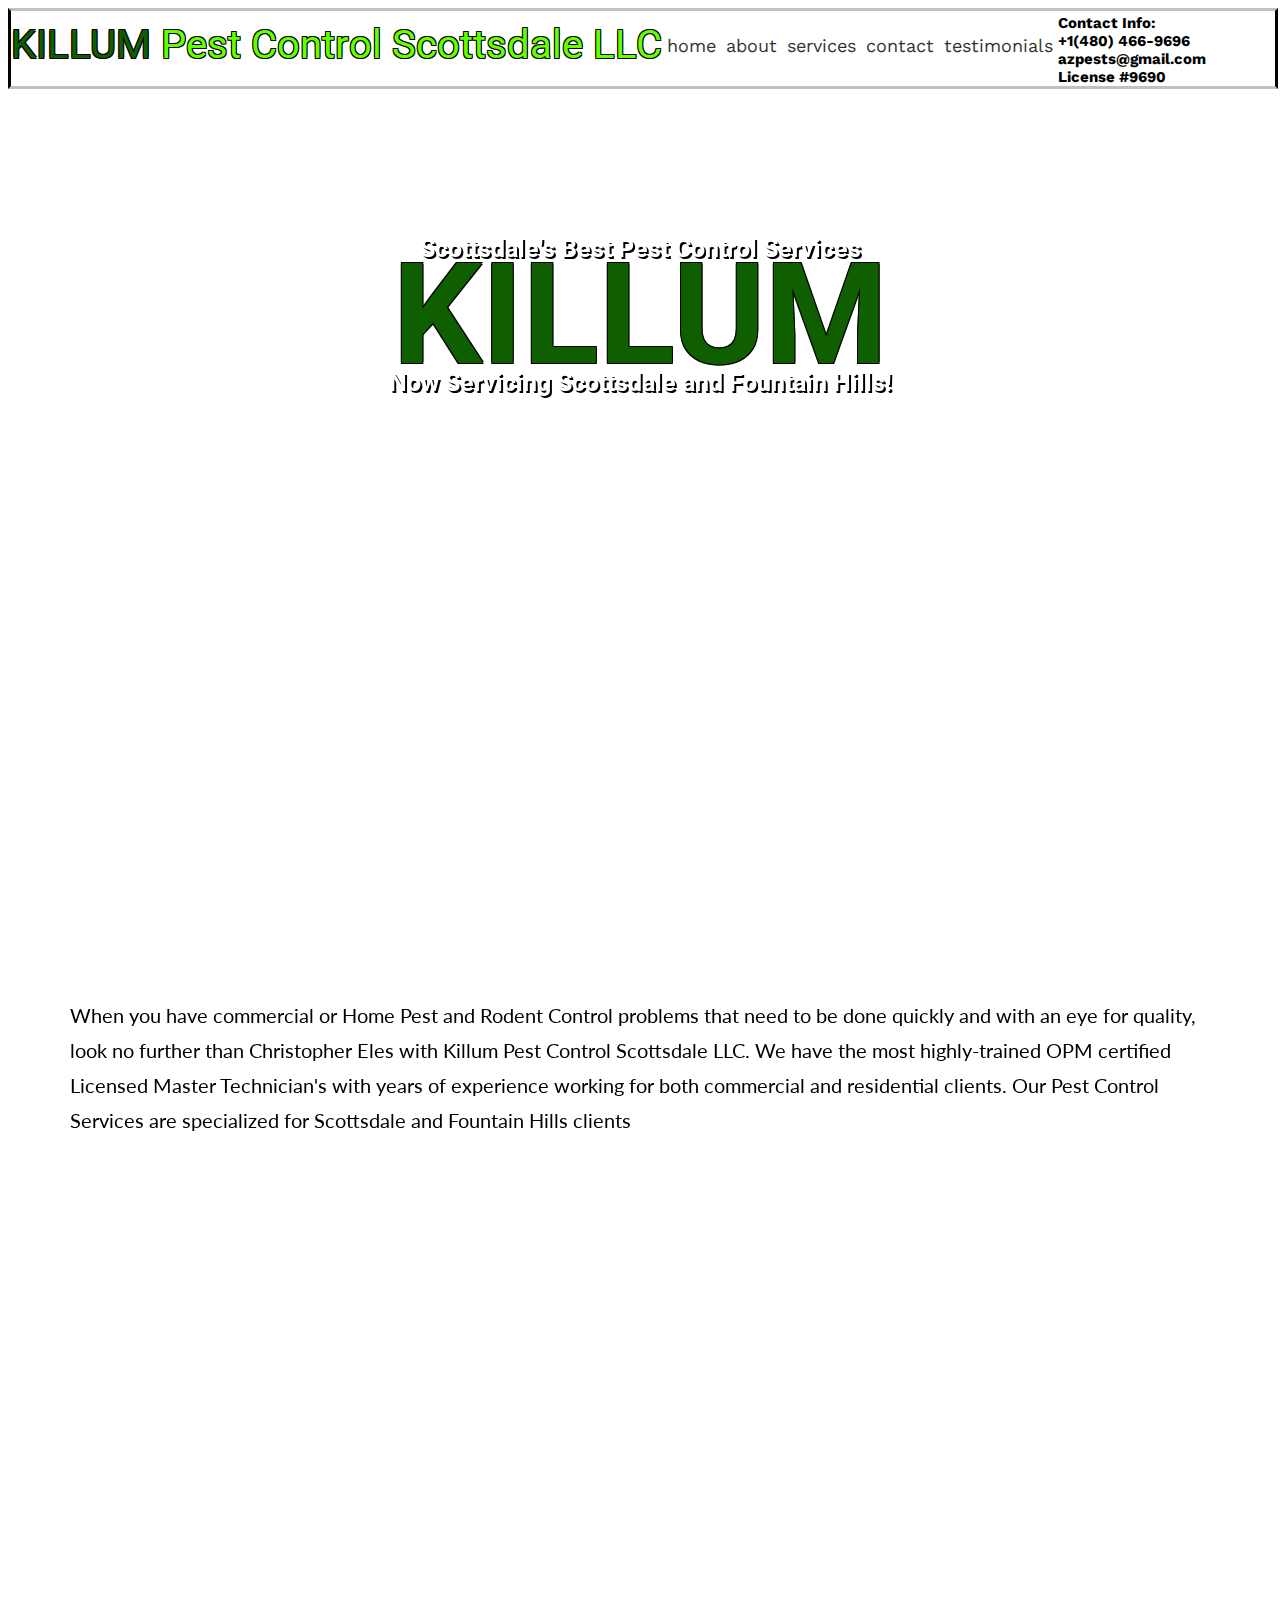
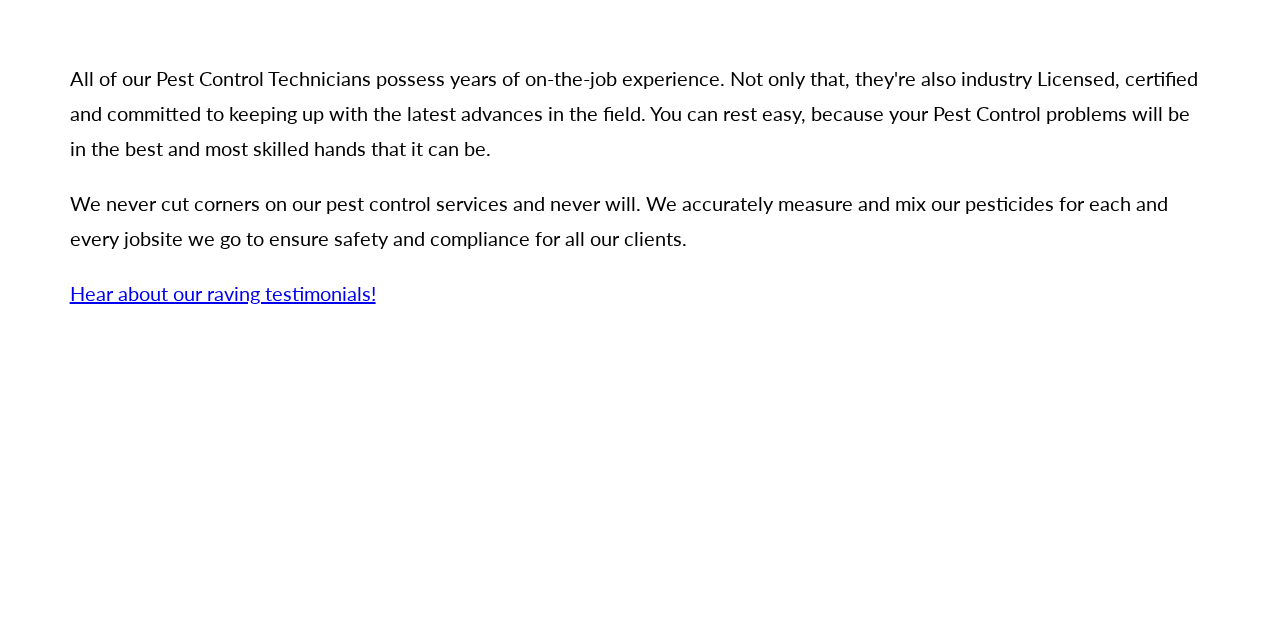
<file: index.html>
<head>
  <link rel="stylesheet" type="text/css" href="style.css">
  <script type="text/javascript" src="main.js"></script>

  <link href="https://fonts.googleapis.com/css?family=Work+Sans:200" rel="stylesheet">
  <link href="https://fonts.googleapis.com/css?family=Roboto" rel="stylesheet">
  <link href="https://fonts.googleapis.com/css?family=Lato" rel="stylesheet">


  <!--Navigation Bar-->
  <div class="navbar">
    <div class="square"></div>​
    <div class="companyname">
      <div id="killumcolor">KILLUM</div>
      <div id="pestcontrolscottsdalecolor"> Pest Control Scottsdale LLC</div>
    </div>
    <div class="links">
      <a href="index.html">home</a>
      <a href="#about">about</a>
      <a href="services.html">services</a>
      <a href="contact.html">contact</a>
      <a href="testimonials.html">testimonials</a>
    </div>
    <div class="contactinfo">
      <div class="contactinfodiv">Contact Info:</div>
      <div class="phone">+1(480) 466-9696</div>
      <div class="email">azpests@gmail.com</div>
      <div class="license">License #9690</div>
    </div>
  </div>


  <div class="video-container">
    <video autoplay muted loop>
      <source src="C:\Users\Seth B\Desktop\Web Dev\bees.mp4" type="video/mp4">
    </video>
  </div>

</head>

<body>

<div class="arrow animated bounce">
  <img width="40" height="40" alt="" src="[data-uri]" />
</div>


<!--Welcome-->
<h1>
  <div class="welcome">
    <div>Scottsdale's Best Pest Control Services</div>
    <div class="welcomekillum">KILLUM</div>
    <div>Now Servicing Scottsdale and Fountain Hills!</div>
  </div>
</h1>


<div class="block">
  <div class="content">
    <div class="profilepic"></div>
      <p>When you have commercial or Home Pest and Rodent Control problems that need to be done quickly and with an eye for quality, look no further than Christopher Eles with Killum Pest Control Scottsdale LLC. We have the most highly-trained OPM certified Licensed Master Technician's  with years of experience working for both commercial and residential clients. Our Pest Control Services are specialized for Scottsdale and Fountain Hills clients</p>
    </div>
  </div>
</div>

<div class="block">
  <div class="content">
    <div class="secondcard"></div>
    <p>All of our Pest Control Technicians  possess years of on-the-job experience. Not only that, they're also industry Licensed, certified and committed to keeping up with the latest advances in the field. You can rest easy, because your Pest Control problems will be in the best and most skilled hands that it can be.</p>
    <p>We never cut corners on our pest control services and never will.  We accurately measure and mix our pesticides  for each and every jobsite we go to ensure safety and compliance for all our clients.</p>
    <a href="testimonials.html">Hear about our raving testimonials!</a>
  </div>
</div>




</body>
</file>
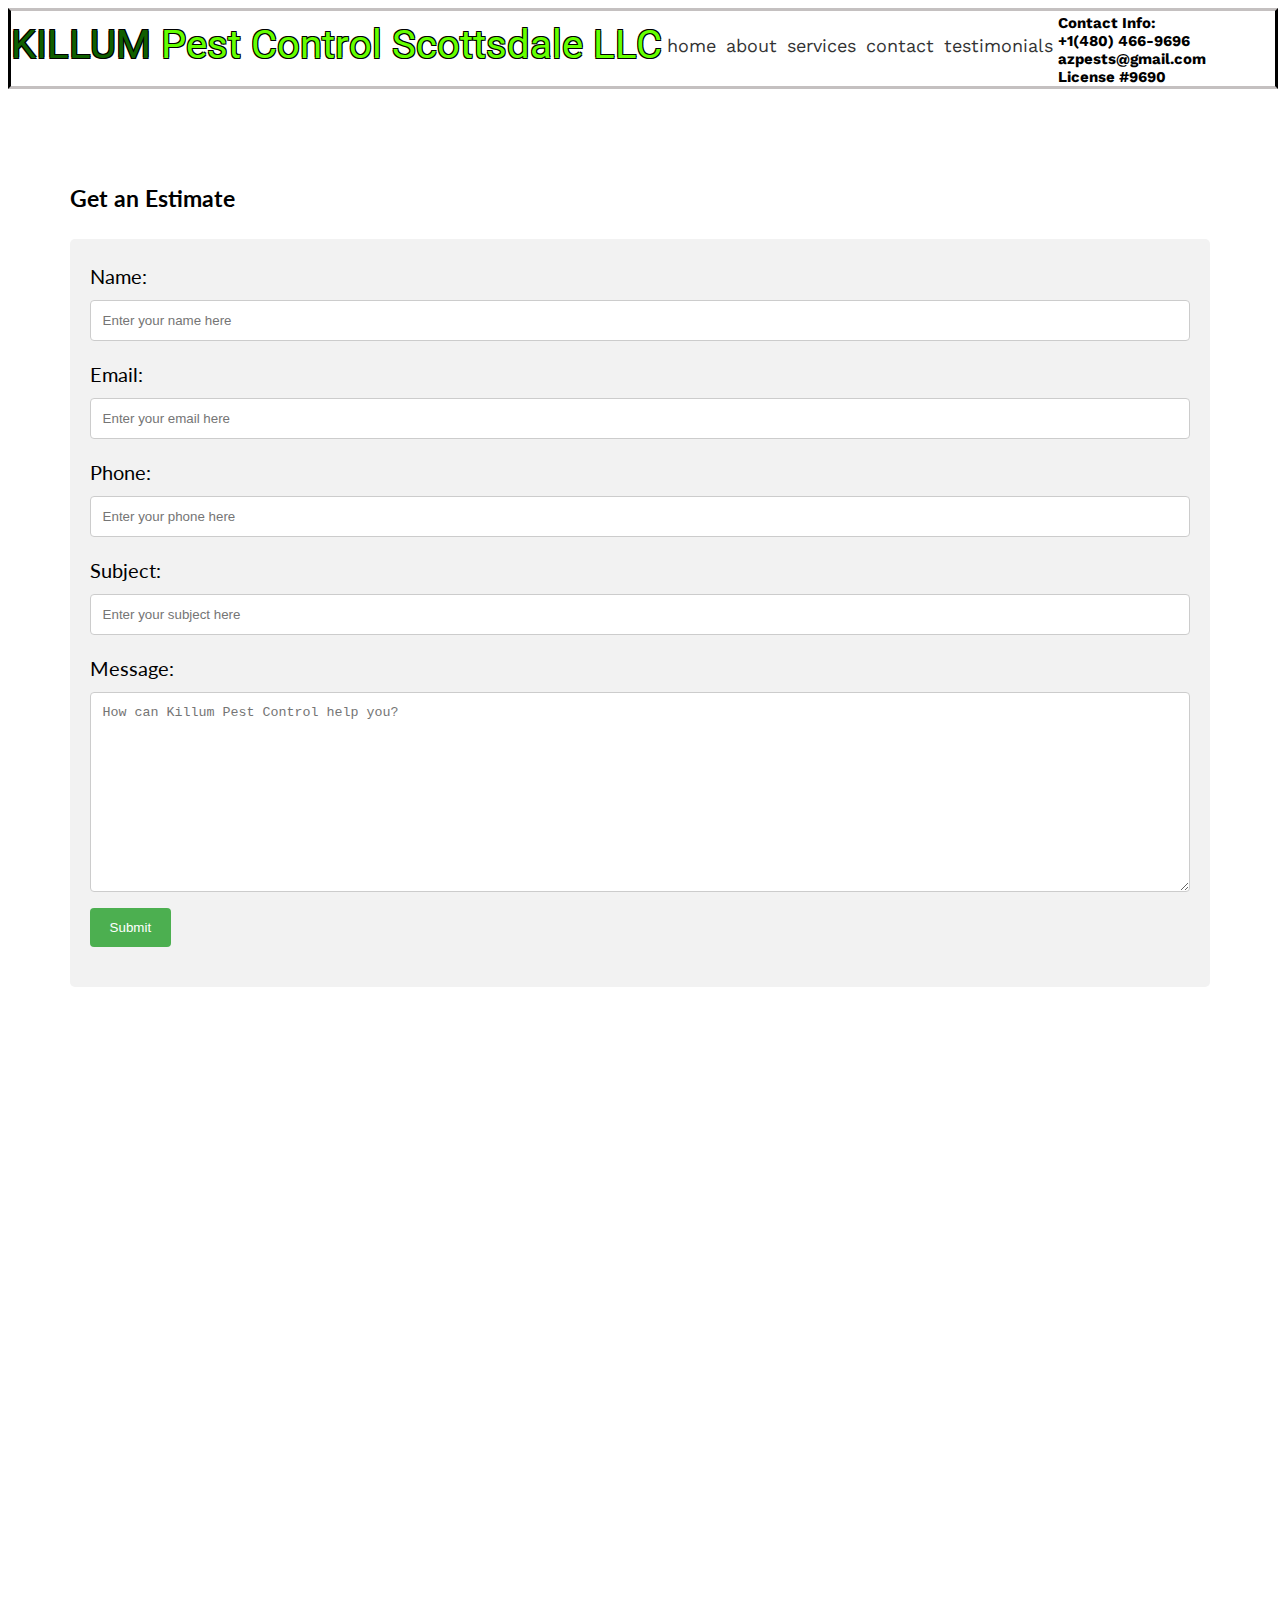
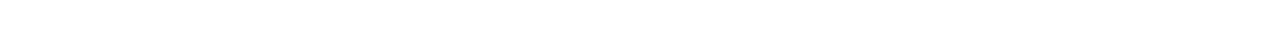
<file: contact.html>
<head>
  <link rel="stylesheet" type="text/css" href="style.css">
  <script type="text/javascript" src="main.js"></script>

  <link href="https://fonts.googleapis.com/css?family=Work+Sans:200" rel="stylesheet">
  <link href="https://fonts.googleapis.com/css?family=Roboto" rel="stylesheet">
  <link href="https://fonts.googleapis.com/css?family=Lato" rel="stylesheet">


  <!--Navigation Bar-->
  <div class="navbar">
    <div class="square"></div>​
    <div class="companyname">
      <div id="killumcolor">KILLUM</div>
      <div id="pestcontrolscottsdalecolor"> Pest Control Scottsdale LLC</div>
    </div>
    <div class="links">
      <a href="index.html">home</a>
      <a href="#about">about</a>
      <a href="services.html">services</a>
      <a href="contact.html">contact</a>
      <a href="testimonials.html">testimonials</a>

    </div>
    <div class="contactinfo">
      <div class="contactinfodiv">Contact Info:</div>
      <div class="phone">+1(480) 466-9696</div>
      <div class="email">azpests@gmail.com</div>
      <div class="license">License #9690</div>
    </div>
  </div>


  <div class="video-container">
    <video autoplay muted loop>
      <source src="C:\Users\Seth B\Desktop\Web Dev\bees.mp4" type="video/mp4">
    </video>
  </div>

</head>

<body>



<div class="testimonialblock">
  <div class="content">
    <h3>Get an Estimate</h3>
    <div class="container">
      <form id="estimateform" >

      <label for="fname">Name:</label>
      <input type="text" id="fname" name="name" placeholder="Enter your name here">

      <label for="email">Email:</label>
      <input type="text" id="email" name="email" placeholder="Enter your email here">

      <label for="phone">Phone:</label>
      <input type="text" id="phone" name="phone" placeholder="Enter your phone here">

      <label for="subject">Subject:</label>
      <input type="text" id="subject" name="subject" placeholder="Enter your subject here">

      <label for="message">Message:</label>
      <textarea id="message" name="message" placeholder="How can Killum Pest Control help you?" style="height:200px"></textarea>

      <input id="submit" type="submit" value="Submit" onclick="submitform()">

      </form>
    </div>
  </div>
</div>


</body>
</file>
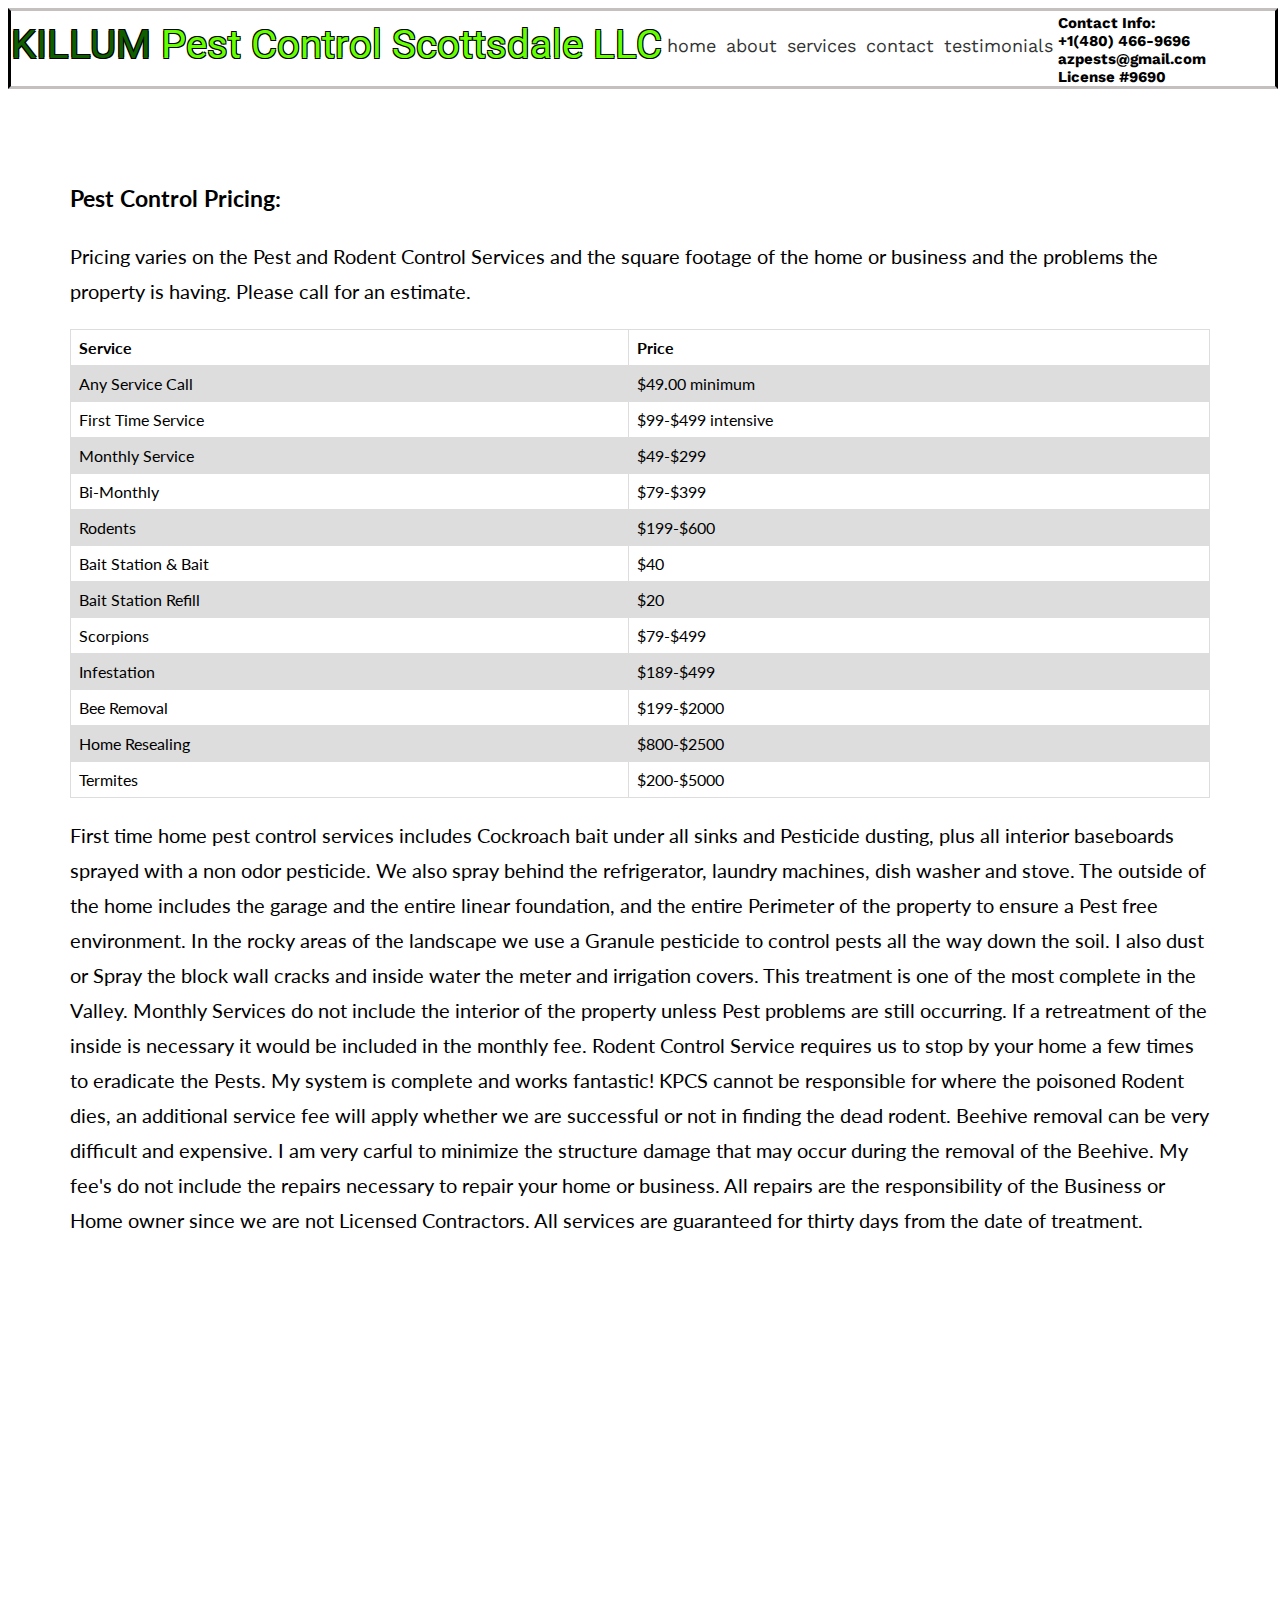
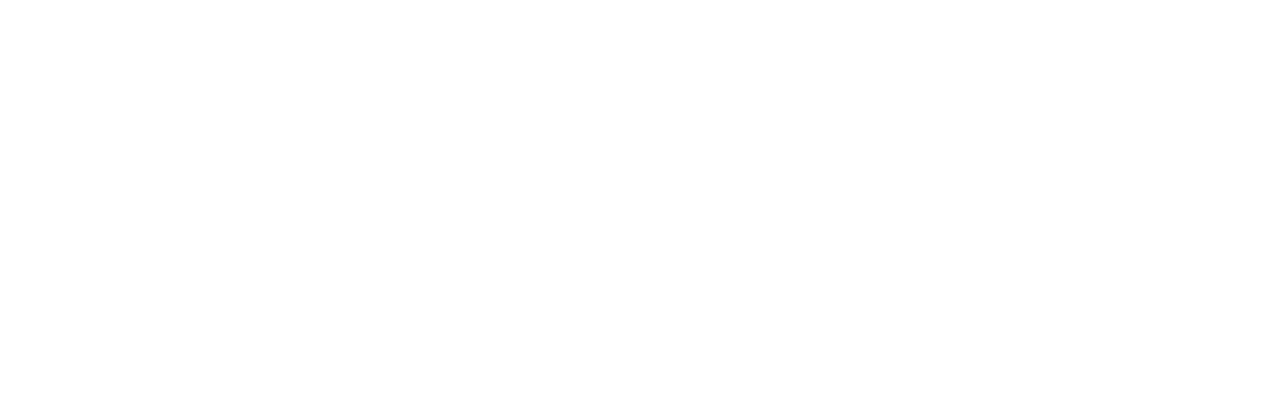
<file: services.html>
<head>
  <link rel="stylesheet" type="text/css" href="style.css">
  <script type="text/javascript" src="main.js"></script>

  <link href="https://fonts.googleapis.com/css?family=Work+Sans:200" rel="stylesheet">
  <link href="https://fonts.googleapis.com/css?family=Roboto" rel="stylesheet">
  <link href="https://fonts.googleapis.com/css?family=Lato" rel="stylesheet">


  <!--Navigation Bar-->
  <div class="navbar">
    <div class="square"></div>​
    <div class="companyname">
      <div id="killumcolor">KILLUM</div>
      <div id="pestcontrolscottsdalecolor"> Pest Control Scottsdale LLC</div>
    </div>
    <div class="links">
      <a href="index.html">home</a>
      <a href="#about">about</a>
      <a href="services.html">services</a>
      <a href="contact.html">contact</a>
      <a href="testimonials.html">testimonials</a>

    </div>
    <div class="contactinfo">
      <div class="contactinfodiv">Contact Info:</div>
      <div class="phone">+1(480) 466-9696</div>
      <div class="email">azpests@gmail.com</div>
      <div class="license">License #9690</div>
    </div>
  </div>


  <div class="video-container">
    <video autoplay muted loop>
      <source src="C:\Users\Seth B\Desktop\Web Dev\bees.mp4" type="video/mp4">
    </video>
  </div>

</head>

<body>



<div class="servicesblock">
  <div class="content">
    <h3>Pest Control Pricing:</h3>
    <p>
          Pricing varies on the Pest and Rodent Control Services and the square footage of the home or business and the problems the property is having.  Please call for an estimate.
    </p>
    <table>
      <tr>
        <th>Service</th>
        <th>Price</th>
      </tr>
      <tr>
        <td>Any Service Call</td>
        <td>$49.00 minimum</td>
      </tr>
      <tr>
        <td>First Time Service</td>
        <td>$99-$499 intensive</td>
      </tr>
      <tr>
        <td>Monthly Service</td>
        <td>$49-$299</td>
      </tr>
      <tr>
        <td>Bi-Monthly</td>
        <td>$79-$399</td>
      </tr>
      <tr>
        <td>Rodents</td>
        <td>$199-$600</td>
      </tr>
      <tr>
        <td>Bait Station & Bait</td>
        <td>$40</td>
      </tr>
      <tr>
        <td>Bait Station Refill</td>
        <td>$20</td>
      </tr>
      <tr>
        <td>Scorpions</td>
        <td>$79-$499</td>
      </tr>
      <tr>
        <td>Infestation</td>
        <td>$189-$499</td>
      </tr>
      <tr>
        <td>Bee Removal</td>
        <td>$199-$2000</td>
      </tr>
      <tr>
        <td>Home Resealing</td>
        <td>$800-$2500</td>
      </tr>
      <tr>
        <td>Termites</td>
        <td>$200-$5000</td>
      </tr>
    </table>
    <p>
      First time home pest control services  includes Cockroach bait under all sinks and Pesticide dusting,  plus all interior baseboards sprayed with a non odor pesticide.  We also spray behind the refrigerator, laundry machines, dish washer and stove.  The outside of the home includes the garage and the entire linear foundation, and  the entire Perimeter of the property to ensure a Pest free environment.  In the rocky areas of the landscape we use a Granule pesticide to control pests all the way down the soil. I also dust or Spray the block wall cracks and  inside water the meter and irrigation covers.  This treatment  is one of the most complete in the Valley.

Monthly Services do not include the interior of the property unless Pest problems are still occurring.  If a retreatment of the inside is necessary it would be included in the monthly fee.

Rodent Control Service requires us to stop by your home a few times  to eradicate the Pests.  My system is complete and works fantastic!  KPCS cannot be responsible for where the poisoned Rodent dies, an additional service fee will apply whether we are successful or not in finding the dead rodent.

Beehive removal can be very difficult and expensive.  I am very carful to minimize the structure damage that may occur during the removal of the Beehive.  My fee's do not include the repairs necessary to repair your home or business.  All repairs are the responsibility of the Business or Home owner since we are not  Licensed Contractors.

All services are guaranteed for thirty days from the date of treatment.
    </p>
    </div>
  </div>
</div>


</body>
</file>
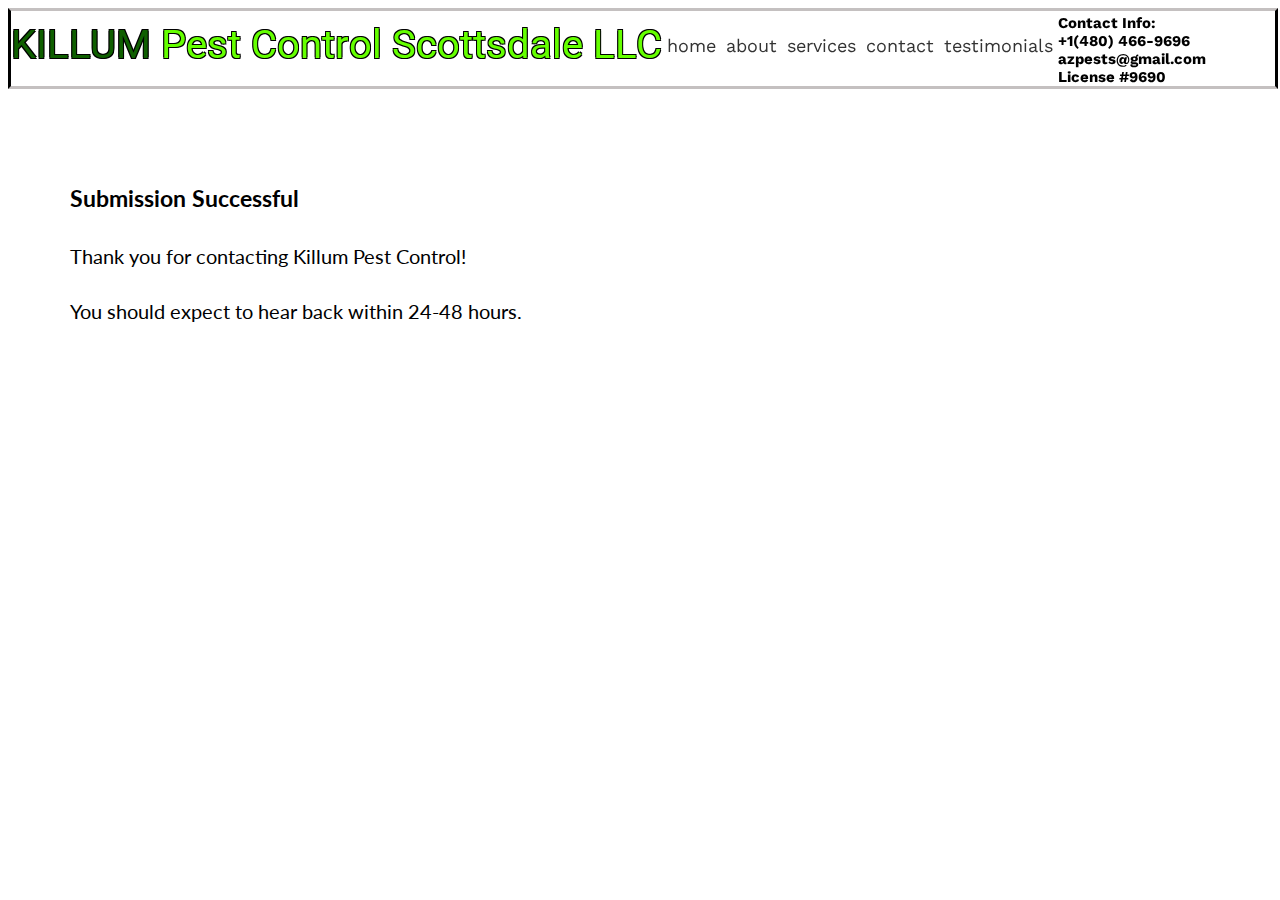
<file: submitted.html>
<head>
  <link rel="stylesheet" type="text/css" href="style.css">
  <script type="text/javascript" src="main.js"></script>

  <link href="https://fonts.googleapis.com/css?family=Work+Sans:200" rel="stylesheet">
  <link href="https://fonts.googleapis.com/css?family=Roboto" rel="stylesheet">
  <link href="https://fonts.googleapis.com/css?family=Lato" rel="stylesheet">


  <!--Navigation Bar-->
  <div class="navbar">
    <div class="square"></div>​
    <div class="companyname">
      <div id="killumcolor">KILLUM</div>
      <div id="pestcontrolscottsdalecolor"> Pest Control Scottsdale LLC</div>
    </div>
    <div class="links">
      <a href="index.html">home</a>
      <a href="#about">about</a>
      <a href="services.html">services</a>
      <a href="contact.html">contact</a>
      <a href="testimonials.html">testimonials</a>

    </div>
    <div class="contactinfo">
      <div class="contactinfodiv">Contact Info:</div>
      <div class="phone">+1(480) 466-9696</div>
      <div class="email">azpests@gmail.com</div>
      <div class="license">License #9690</div>
    </div>
  </div>


  <div class="video-container">
    <video autoplay muted loop>
      <source src="C:\Users\Seth B\Desktop\Web Dev\bees.mp4" type="video/mp4">
    </video>
  </div>

</head>

<body>



<div class="submissionblock">
  <div class="content">
    <h3>Submission Successful</h3>
    <p>Thank you for contacting Killum Pest Control!</p>
    <p>You should expect to hear back within 24-48 hours.</p>
  </div>
</div>


</body>
</file>
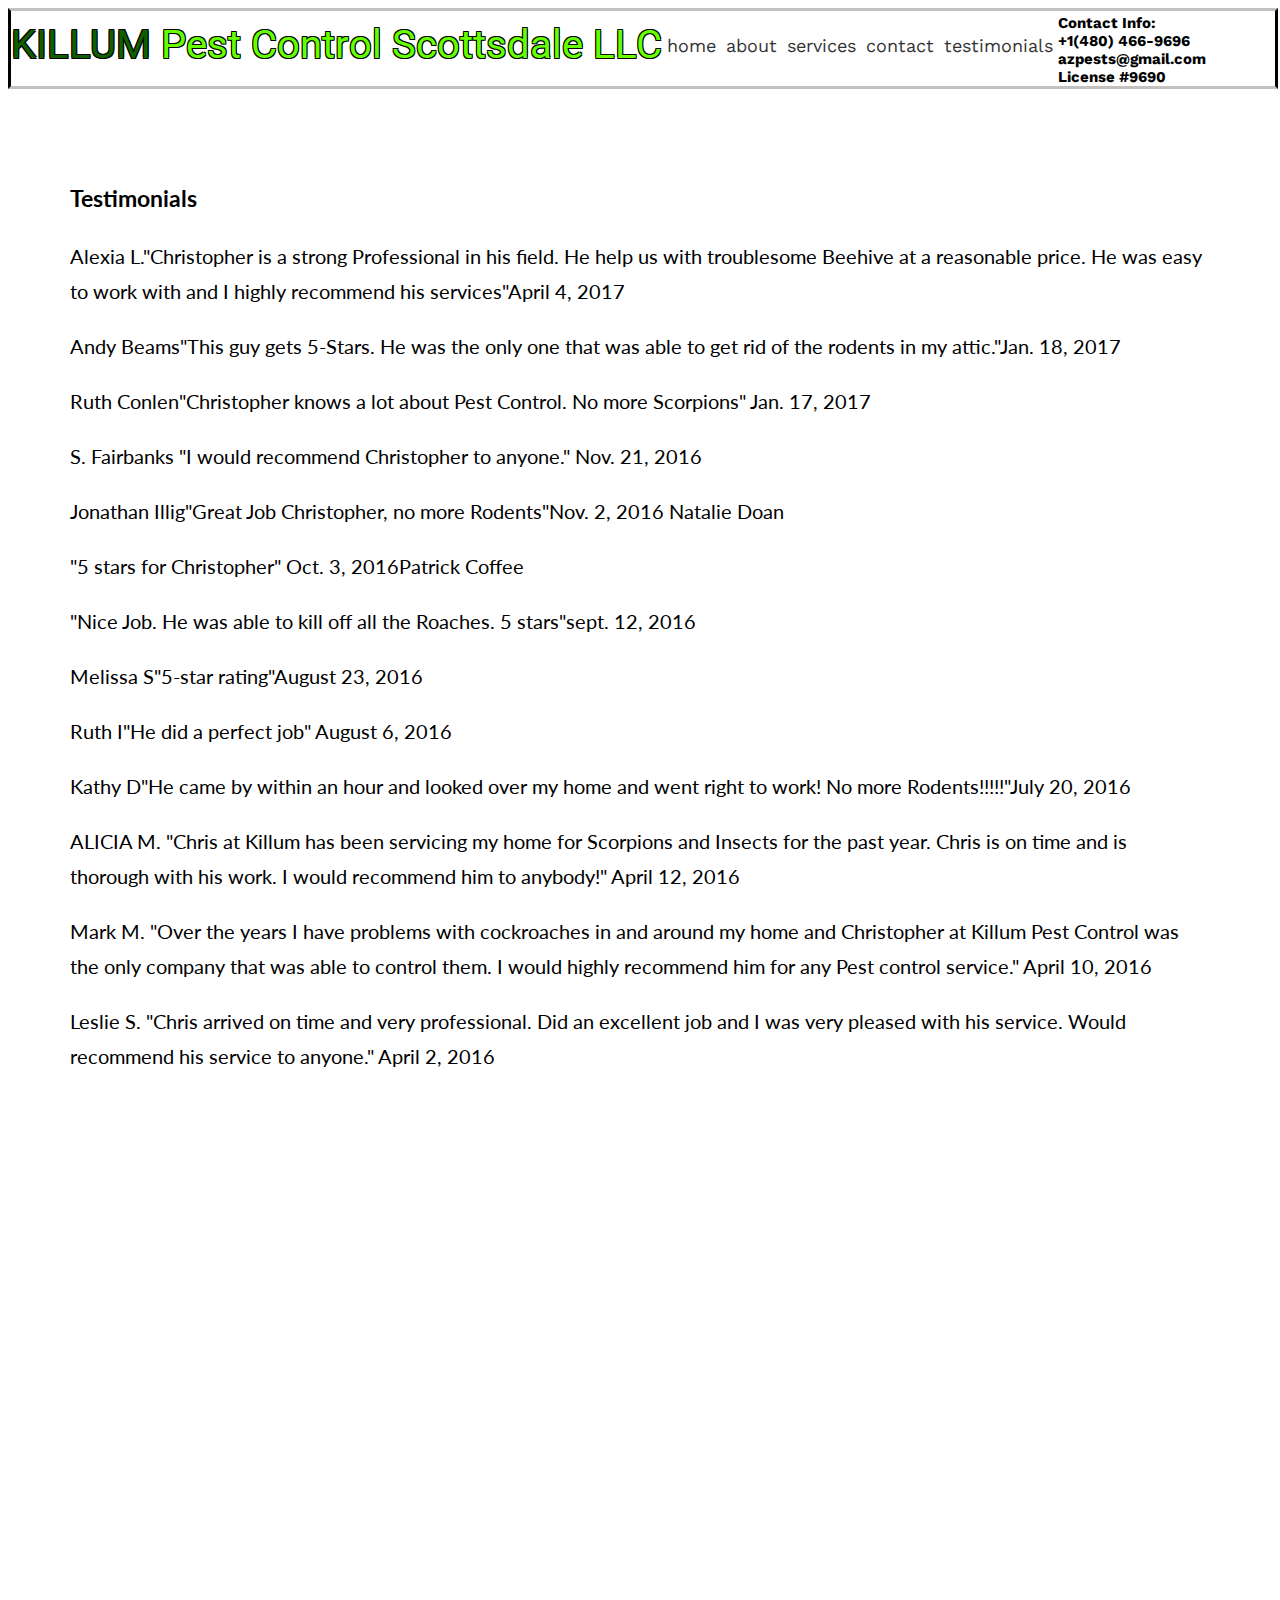
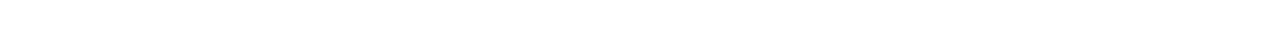
<file: testimonials.html>
<head>
  <link rel="stylesheet" type="text/css" href="style.css">
  <script type="text/javascript" src="main.js"></script>

  <link href="https://fonts.googleapis.com/css?family=Work+Sans:200" rel="stylesheet">
  <link href="https://fonts.googleapis.com/css?family=Roboto" rel="stylesheet">
  <link href="https://fonts.googleapis.com/css?family=Lato" rel="stylesheet">


  <!--Navigation Bar-->
  <div class="navbar">
    <div class="square"></div>​
    <div class="companyname">
      <div id="killumcolor">KILLUM</div>
      <div id="pestcontrolscottsdalecolor"> Pest Control Scottsdale LLC</div>
    </div>
    <div class="links">
      <a href="index.html">home</a>
      <a href="#about">about</a>
      <a href="services.html">services</a>
      <a href="contact.html">contact</a>
      <a href="testimonials.html">testimonials</a>

    </div>
    <div class="contactinfo">
      <div class="contactinfodiv">Contact Info:</div>
      <div class="phone">+1(480) 466-9696</div>
      <div class="email">azpests@gmail.com</div>
      <div class="license">License #9690</div>
    </div>
  </div>


  <div class="video-container">
    <video autoplay muted loop>
      <source src="C:\Users\Seth B\Desktop\Web Dev\bees.mp4" type="video/mp4">
    </video>
  </div>

</head>

<body>



<div class="testimonialblock">
  <div class="content">
    <h3>Testimonials</h3>
      <p>Alexia L.
      ​"Christopher is a strong Professional in his field. He help us with troublesome Beehive at a reasonable price.  He was easy to work with and I highly recommend his services"
      ​​April 4, 2017
      </p><p>
      ​Andy Beams
      ​​"This guy gets 5-Stars.  He was the only one that was able to get rid of the rodents in my attic."
      ​Jan. 18, 2017
      </p><p>
      ​Ruth Conlen
      ​"Christopher ​knows a lot about Pest Control.  No more Scorpions"
      Jan. 17, 2017
      </p><p>
      S. Fairbanks
      "I would recommend Christopher to anyone."
      Nov. 21, 2016
      </p><p>
      Jonathan Illig
      ​"Great Job Christopher, no more Rodents"
      ​​Nov. 2, 2016
      Natalie Doan
      </p><p>
      ​"5 stars for Christopher"
      Oct. 3, 2016
      ​Patrick Coffee
      </p><p>
      ​​"Nice Job.  He was able to kill off all the Roaches.  5 stars"
      ​​sept. 12, 2016
      </p><p>

       ​Melissa S
      ​"5-star rating"
      ​​August 23, 2016
      </p><p>
      Ruth I
      ​​"He did a perfect job"
      August 6, 2016
      </p><p>
      Kathy D
      ​"He came by within an hour and looked over my home and went right to work!  No more Rodents!!!!!"
      ​July 20, 2016
      </p><p>
      ALICIA M.
      "Chris at Killum has been servicing my home for Scorpions and Insects for the past year. Chris is on time and is thorough with his work. I would recommend him to anybody!"
       April 12, 2016
      </p>
      <p>
      Mark M.
      "Over the years I have problems with cockroaches in and around my home and Christopher at Killum Pest Control was the only company that was able to control them. I would highly recommend him for any Pest control service."
      April 10, 2016
      </p>
      <p>
      Leslie S.
      "Chris arrived on time and very professional. Did an excellent job and I was very pleased with his service. Would recommend his service to anyone."
      April 2, 2016</p>
    </div>
  </div>
</div>


</body>
</file>
<file: style.css>
/* The navigation bar */
.navbar {
  overflow: hidden;
  background-color: #ffffff;
  top: 0;
  width: 100%;
  position: sticky;
  z-index: 2000;
  border-style: solid;
  border-width: 3px 3px 3px 3px;
  border-bottom-color: #c4c0c0;
  border-top-color: #c4c0c0;
}

.navbar div{
  display: inline-block;
}

.navbar .square {
  overflow: hidden;
  background-position: center;
  content:url(https://nebula.wsimg.com/47373e6be9ed719165cd1c29d75058b1?AccessKeyId=B5C5D897A32FFE6C6C22&disposition=0&alloworigin=1);
  float: left;
  height: auto;
  width: auto;
  max-width:75px;
  max-height:75px;

}

.navbar .companyname {
  float: left;
  top: 10;
  height: 75px;
  width: auto;
  position: relative;
  text-align: left;
  font-family: 'Roboto', sans-serif;
  font-size: 40px;
  text-shadow:
    -1px -1px 0 #000,
    1px -1px 0 #000,
    -1px 1px 0 #000,
    1px 1px 0 #000;
}

#killumcolor {
  color: #0F5F00;
}

#pestcontrolscottsdalecolor {
  color: #65FF00;
  text-shadow:
    -1px -1px 0 #000,
    1px -1px 0 #000,
    -1px 1px 0 #000,
    1px 1px 0 #000;
}


.navbar .links {
  position: relative;
  top: 10;
}

.navbar .links a {
  position: relative;
  float: left;
  display: block;
  color: #333;
  text-align: center;
  padding: 14px 5px;
  text-decoration: none;
  font-family: 'Work Sans', sans-serif;
  font-size: 18px;
}

.contactinfo {
  top: 3px;
  position: absolute;
  float: bottom;
}

.contactinfo div {
  font-family: 'Work Sans', sans-serif;
  font-weight: bolder;
  font-size: 15px;
}

.video-container {
  width: 100%;
  height: 100%;
  position: absolute;
  padding:0;
  margin:0;
  left: 0px;
  top: 0px;
  z-index: -1000;
  overflow:hidden;
  min-height: 100%;
  min-width:100%; - if fit to width
  bottom:0;
  left:0;
}
video {
  object-fit: cover;
  position: fixed;
}




/* Center Home */

@keyframes fadeIn {
  from {
    opacity: 0;
  }

  to {
    opacity: 1;
  }
}


.welcome {
    left: 0;
    line-height: 67px;
    margin: auto;
    margin-top: 10%;
    margin-bottom: -15%;
    position: relative;
    width: 100%;
    color: white;
    text-align: center;
    height: 100%;
    text-shadow: 2px 2px #000;
    animation: fadeIn 5s;
    font-family: 'Roboto', sans-serif;

}
.welcome .welcomekillum {
  font-family: 'Roboto', sans-serif;
  font-size: 140px;
  color: #0F5F00;

  text-shadow:
    -1px -1px 0 #000,
    1px -1px 0 #000,
    -1px 1px 0 #000,
    1px 1px 0 #000;
}

.welcome div {
  left: 0;
  margin: auto;
  width: 100%;
  color: white;
  text-align: center;
  font-size: 25px;
  text-shadow: 2px 2px #000;
  animation: fadeIn 5s;
  font-family: 'Roboto', sans-serif;
}

.arrow {
  position: absolute;
  bottom: 0;
  left: 50%;
  margin-left:-20px;
}

.bounce {
	-webkit-animation-name: bounce;
	-moz-animation-name: bounce;
	-o-animation-name: bounce;
	animation-name: bounce;
}
.animated{-webkit-animation-fill-mode:both;
-moz-animation-fill-mode:both;
-ms-animation-fill-mode:both;
-o-animation-fill-mode:both;

            animation-iteration-count: infinite;
       -moz-animation-iteration-count: infinite;
    -webkit-animation-iteration-count: infinite;

animation-fill-mode:both;
-webkit-animation-duration:2s;
-moz-animation-duration:2s;
-ms-animation-duration:2s;
-o-animation-duration:2s;
animation-duration:2s;
}


@-webkit-keyframes bounce {
	0%, 20%, 50%, 80%, 100% {-webkit-transform: translateY(0);}	40% {-webkit-transform: translateY(-30px);}
	60% {-webkit-transform: translateY(-15px);}
}

@-moz-keyframes bounce {
	0%, 20%, 50%, 80%, 100% {-moz-transform: translateY(0);}
	40% {-moz-transform: translateY(-30px);}
	60% {-moz-transform: translateY(-15px);}
}

@-o-keyframes bounce {
	0%, 20%, 50%, 80%, 100% {-o-transform: translateY(0);}
	40% {-o-transform: translateY(-30px);}
	60% {-o-transform: translateY(-15px);}
}
@keyframes bounce {
	0%, 20%, 50%, 80%, 100% {transform: translateY(0);}
	40% {transform: translateY(-30px);}
	60% {transform: translateY(-15px);}
}



.block {
  position: relative;
  height: 70%;
  margin-top: 3.5%;
  margin-left: 2.5%;
  margin-right: 2.5%;
  border-radius: 10px;
  background-color: #ffffff;
}

.testimonialblock {
  position: relative;
  height: 170%;
  margin-top: 3.5%;
  margin-left: 2.5%;
  margin-right: 2.5%;
  border-radius: 10px;
  background-color: #ffffff;
}

.submissionblock {
  position: relative;
  height: 70%;
  margin-top: 3.5%;
  margin-left: 2.5%;
  margin-right: 2.5%;
  border-radius: 10px;
  background-color: #ffffff;
}

.servicesblock {
  position: relative;
  height: 212%;
  margin-top: 3.5%;
  margin-left: 2.5%;
  margin-right: 2.5%;
  border-radius: 10px;
  background-color: #ffffff;
}

.content {
  font-family: 'Lato', sans-serif;
  padding-top: 2%;
  top: 0;
  margin-left: 2.5%;
  margin-right: 2.5%;
  font-size: 20px;
  line-height: 35px;
}


.content .profilepic {
  margin-right: 1%;
  overflow: hidden;
  background-position: center;
  content:url(https://nebula.wsimg.com/186238487244959057754ed77732f3cd?AccessKeyId=B5C5D897A32FFE6C6C22&disposition=0&alloworigin=1);
  float: left;
  height: auto;
  width: auto;
  max-width: 50%;
  max-height: 350;
}

.content .secondcard {
  margin-right: 1%;
  overflow: hidden;
  background-position: center;
  content:url(https://nebula.wsimg.com/24fcdbec623d06f187db4fa0319b6293?AccessKeyId=B5C5D897A32FFE6C6C22&disposition=0&alloworigin=1);
  float: right;
  height: auto;
  width: auto;
  max-width: 50%;
  max-height: 350;
}

.content table {
  border-collapse: collapse;
  width: 100%;
}
.content td, th {
  border: 1px solid #dddddd;
  text-align: left;
  padding: 8px;
}
.content tr:nth-child(even) {
  background-color: #dddddd;
}

/* Contact Form */
input[type=text], select, textarea {
    width: 100%; /* Full width */
    padding: 12px; /* Some padding */
    border: 1px solid #ccc; /* Gray border */
    border-radius: 4px; /* Rounded borders */
    box-sizing: border-box; /* Make sure that padding and width stays in place */
    margin-top: 6px; /* Add a top margin */
    margin-bottom: 16px; /* Bottom margin */
    resize: vertical /* Allow the user to vertically resize the textarea (not horizontally) */
}

/* Style the submit button with a specific background color etc */
input[type=submit] {
    background-color: #4CAF50;
    color: white;
    padding: 12px 20px;
    border: none;
    border-radius: 4px;
    cursor: pointer;
}

/* When moving the mouse over the submit button, add a darker green color */
input[type=submit]:hover {
    background-color: #45a049;
}

/* Add a background color and some padding around the form */
.container {
    border-radius: 5px;
    background-color: #f2f2f2;
    padding: 20px;
}
</file>
